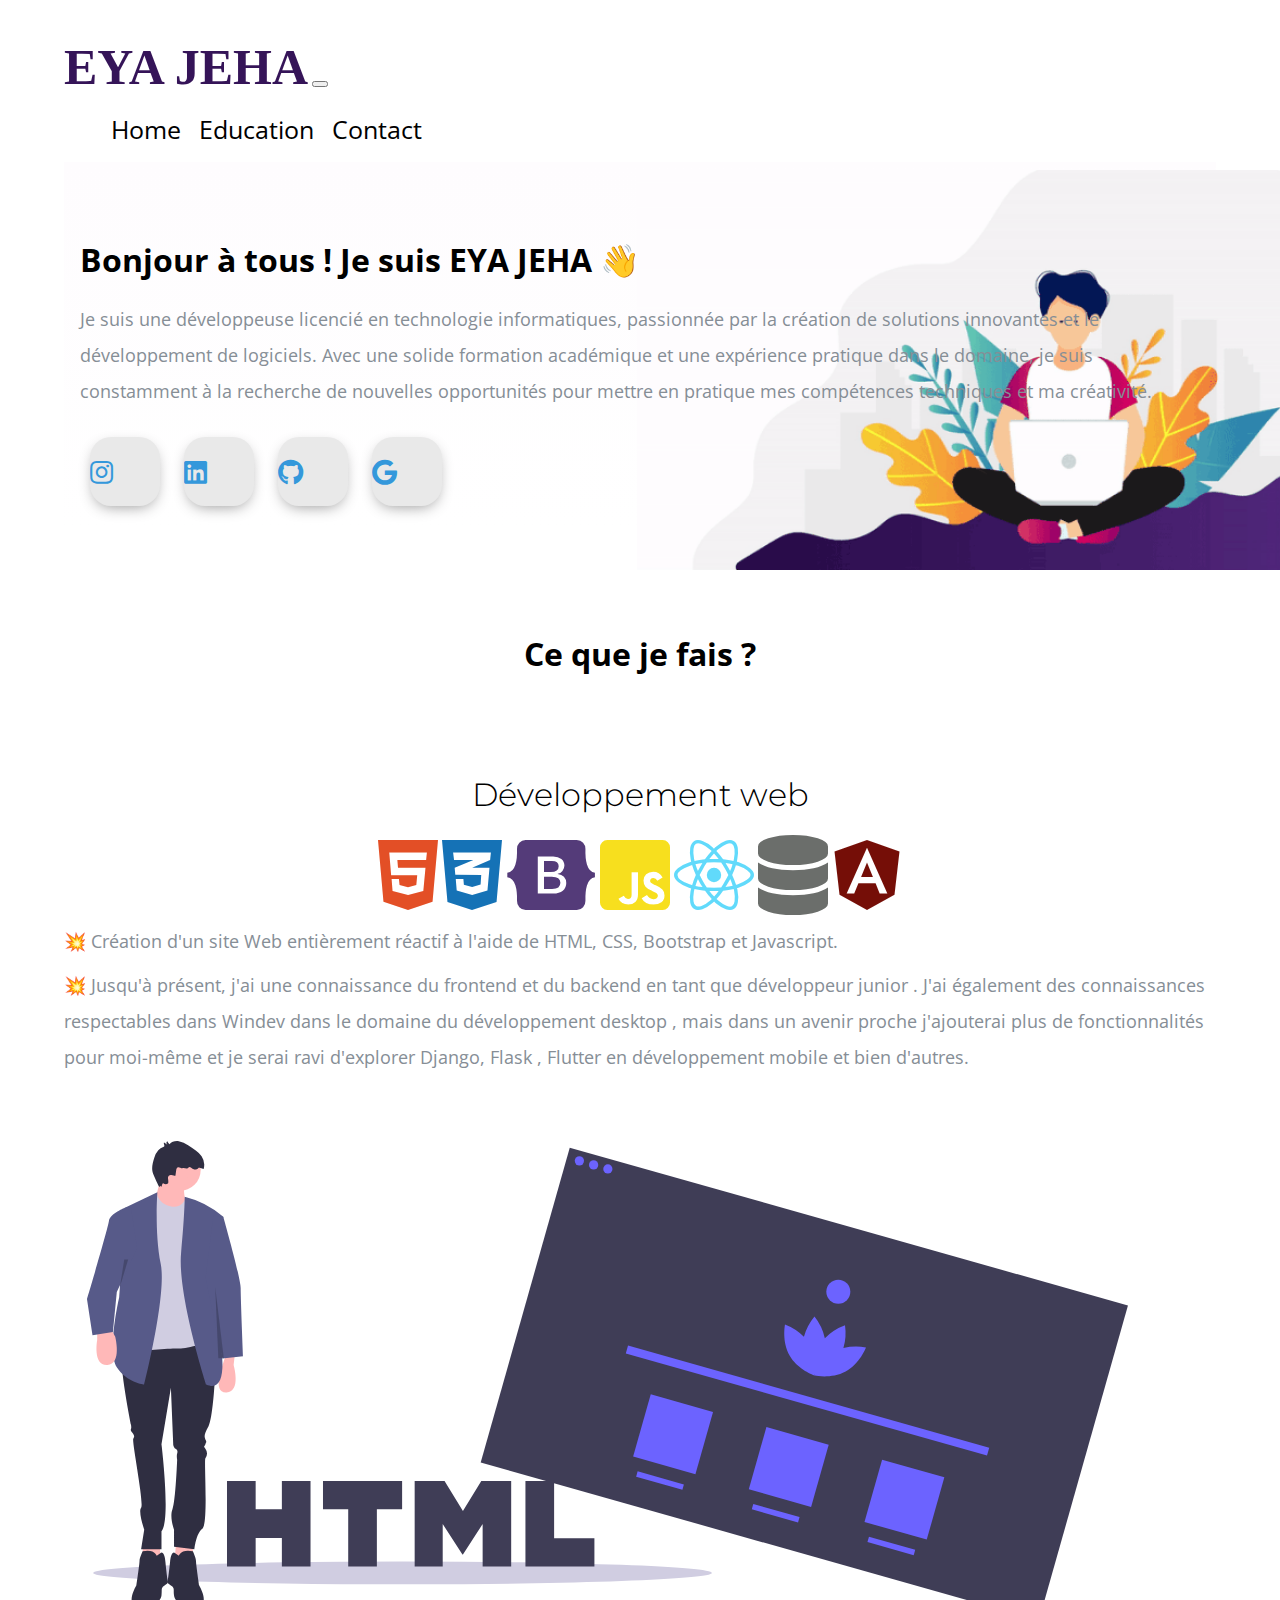
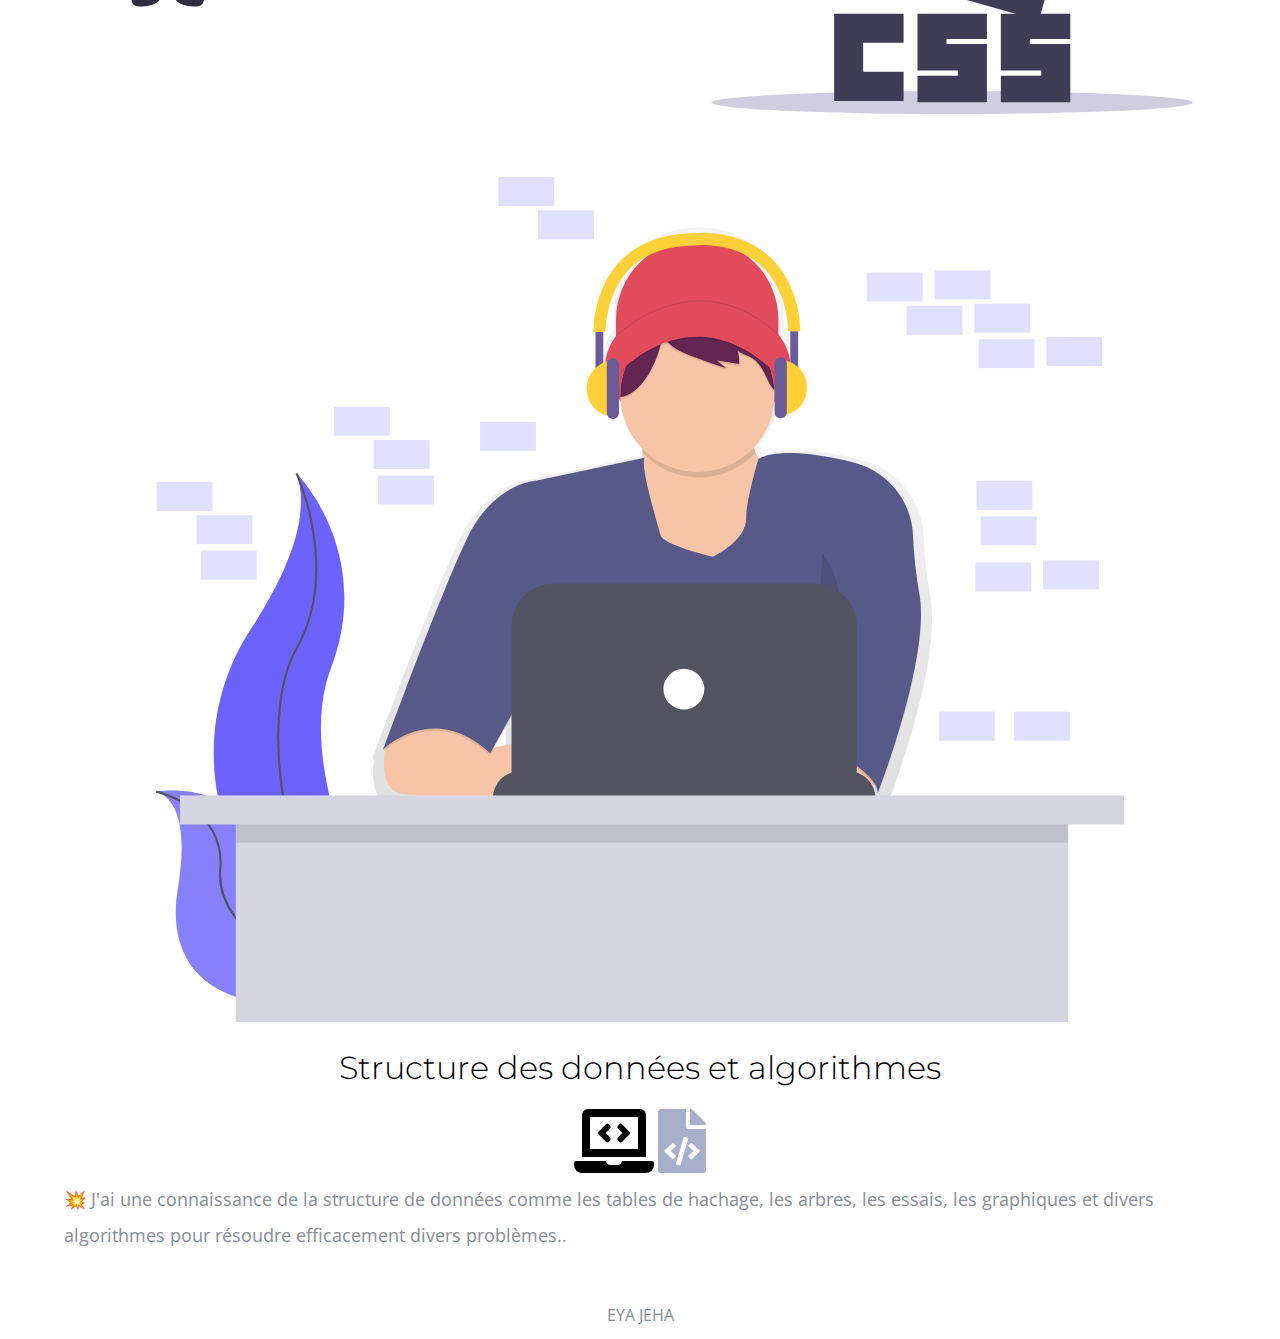
<file: index.html>
<!DOCTYPE html>
<html lang="en" dir="ltr">

<head>
  <meta charset="utf-8">
  <meta name="viewport" content="width=device-width,initial-scale=1">
  <title>EYA JEHA</title>
  <!-- <link rel="icon" href="Image/engineer.ico"> -->
  <link rel="stylesheet" href="https://stackpath.bootstrapcdn.com/bootstrap/4.5.0/css/bootstrap.min.css" integrity="sha384-9aIt2nRpC12Uk9gS9baDl411NQApFmC26EwAOH8WgZl5MYYxFfc+NcPb1dKGj7Sk" crossorigin="anonymous">
  <link rel="stylesheet" href="style.css">
  
  <link href="https://fonts.googleapis.com/css2?family=Arizonia&family=Montserrat:wght@400;800&display=swap" rel="stylesheet">
  <link href="https://fonts.googleapis.com/css2?family=Open+Sans:wght@700&display=swap" rel="stylesheet">
  <link rel="stylesheet" href="https://use.fontawesome.com/releases/v5.4.1/css/all.css" />
  <link rel="stylesheet" href="https://cdnjs.cloudflare.com/ajax/libs/font-awesome/5.13.1/css/all.min.css">
  <script src="https://code.jquery.com/jquery-3.5.1.slim.min.js" integrity="sha384-DfXdz2htPH0lsSSs5nCTpuj/zy4C+OGpamoFVy38MVBnE+IbbVYUew+OrCXaRkfj" crossorigin="anonymous"></script>
  <script src="https://cdn.jsdelivr.net/npm/popper.js@1.16.0/dist/umd/popper.min.js" integrity="sha384-Q6E9RHvbIyZFJoft+2mJbHaEWldlvI9IOYy5n3zV9zzTtmI3UksdQRVvoxMfooAo" crossorigin="anonymous"></script>
  <script src="https://stackpath.bootstrapcdn.com/bootstrap/4.5.0/js/bootstrap.min.js" integrity="sha384-OgVRvuATP1z7JjHLkuOU7Xw704+h835Lr+6QL9UvYjZE3Ipu6Tp75j7Bh/kR0JKI" crossorigin="anonymous"></script>
</head>
<body class="container-fluid body_section">
        <header>
              <nav class="navbar navbar-expand-lg navbar-light ">
                <a class="navbar-brand brand-name" href="#">EYA JEHA</a>
                <button class="navbar-toggler" type="button" data-toggle="collapse" data-target="#navbarSupportedContent" aria-controls="navbarSupportedContent" aria-expanded="false" aria-label="Toggle navigation">
                  <span class="navbar-toggler-icon"></span>
                </button>
        
                <div class="collapse navbar-collapse" id="navbarSupportedContent">
                  <ul class="navbar-nav ml-auto">
                    <li class="nav-item">
                      <a class="nav-link headerachor" href="index.html">Home</a>
                    </li>
                    <li class="nav-item">
                      <a class="nav-link headerachor" href="Education.html">Education</a>
                    </li>
                    <li class="nav-item">
                      <a class="nav-link headerachor" href="contact.html">Contact</a>
                    </li>
                  </ul>
              </nav>
          </header>

          <section id = "Home">
              <div class="row column1">
                <div class="col-lg-6 col-md-6 first-image">
                    <img class = "boyimage" src="Image/20200630_162659.gif" alt="">
                </div>  
                  <div class="col-lg-6 section-1">
                      <h1 class = "Hello">Bonjour à tous ! Je suis EYA JEHA <span class="wave">👋</span></h1>
                      <p>Je suis une développeuse licencié en technologie informatiques, passionnée par la création de solutions innovantes et le développement de logiciels. Avec une solide formation académique et une expérience pratique dans le domaine, je suis constamment à la recherche de nouvelles opportunités pour mettre en pratique mes compétences techniques et ma créativité.</p>
                          <div class=social_media_icon>
                            <a class="btn" href="https://www.instagram.com/eya_jeha/" target=_blank>
                              <i class="fab fa-instagram"></i>
                            </a>
                            <a class="btn" href="https://www.linkedin.com/in/jha-eya-59ab81296/" target=_blank>
                              <i class="fab fa-linkedin" aria-hidden="true"></i>
                            </a>
                            <a class="btn" href="" target=_blank>
                              <i class="fab fa-github"></i>
                            </a>
                            <a class="btn" href="mailto:jhaeya44@gmail.com" target=_blank>
                              <i class="fab fa-google"></i>
                            </a>
                          </div>
                  </div>
                  <div class="Image-boy col-lg-6"><img class="boy" src="Image/Boy-image.png" alt=""></div>
              </div>
          </section>


          <section id=Whatido>
            <h1>Ce que je fais ?</h1>
              
              <div class="row feature-2">
                <div class="col-lg-6 col-md-6 feature-web">
                  <h1 class="Feature-Heading">Développement web</h1>
                  <ul class = "dev-icon">
                    <li><i class="fab fa-html5 fa-5x" style="color:#e34f26"></i></li>
                    <li><i class="fab fa-css3-alt fa-5x" style="color:#1572b6"></i></li>
                    <li><i class="fab fa-bootstrap fa-5x" style="color:#543b79"></i></li>
                    <li><i class="fab fa-js-square fa-5x" style="color:#f7df1e"></i></li>
                    <li><i class="fab fa-react fa-5x" style="color:#61dafb"></i></li>
                    <li><i class="fas fa-database fa-5x" style="color:#6b6e6b"></i></li>
                    <li><i class="fab fa-angular fa-5x" style="color:#750e07"></i></li>
                
                  </ul>
                  <div class = "Data-Analytic">
                    <p class ="Features-paragraph">
                       💥 Création d'un site Web entièrement réactif à l'aide de HTML, CSS, Bootstrap et Javascript.</p>
                    <p  class ="Features-paragraph">
                       💥 Jusqu'à présent, j'ai une connaissance du frontend et du backend en tant que développeur junior .
                       J'ai également des connaissances respectables dans Windev dans le domaine du développement desktop ,
                       mais dans un avenir proche j'ajouterai plus de fonctionnalités pour moi-même 
                       et je serai ravi d'explorer  Django, Flask , Flutter en développement mobile  et bien d'autres.</p>
                      <p  class ="Features-paragraph">
                      </p>
                      </div>
                </div>
                <div class="col-lg-6 col-md-6 Feature-second-image ">
                  <img class = "Feature-svg-image" src="Image/website.svg" alt="">
                </div>
              </div>
              <div class="row feature-3">
                <div class = "col-lg-6 col-md-6 Feature-third-image">
                    <img class = "Feature-svg-image-3" src="Image/Coding.svg" alt="">
                  </div>
                  <div class="col-lg-6 col-md-6 feature-coding">
                    <h1 class="Feature-Heading">Structure des données et algorithmes</h1>
                    <ul class = "dev-icon">
                     <li></li>
                     <li><i class="fas fa-laptop-code fa-4x"></i></li>
                     
                     <li><i class="fas fa-file-code fa-4x" style="color: #a8afcb;"></i></li>
                    </ul>
                    <div class = "Data-Analytic">
                      <p class ="Features-paragraph">
                         💥 J'ai une connaissance de la structure de données comme les tables de hachage, les arbres, les essais, les graphiques et divers algorithmes pour résoudre efficacement divers problèmes..</p>
                      <p  class ="Features-paragraph">
                         </p>
                        </div>
                  </div>
              </div>
               
        
          </section>
    <footer class=footer> EYA JEHA</footer>
</body>
</html>
</file>
<file: style.css>
body{
    font-family: 'Open Sans', sans-serif;
    margin: 0;
  }
.body_section{
    padding : 3% 5% 1%;
}

p{
  font-size: 18px;
}

  a{
    text-decoration: none;
  }

  @font-face{
    font-family: fantasy;
    src:local('Lovely Home'), 
    url("Image/LovelyHome-9aBZ.ttf") format('truetype');

  }

.brand-name ,.navbar-light .navbar-brand{
      /* font-family: "Brush Script MT"; */
      /* margin-bottom: 3px; */
      font-family: "Lovely Home";
      font-size: 50px;
      font-weight: bold;
      color: #351458;
  }



  .headerachor {
    color: black;
    margin: 0 7px 0 7px;
    font-size: 25px;
  }

  .headerachor:hover {
    background-color: #f1f1f1;
  }

  /* Section 1 */
   .column1{
       background-image: linear-gradient(#fefcfe,#ffffff);
       padding : 8px 16px;
   }

  .section-1{
    margin-top: 6%;
    text-align: left;
    position: relative;
}
span.wave {
  animation-name: wave-animation;
  animation-duration: 2.5s;
  animation-iteration-count: infinite;
  transform-origin: 70% 70%;
  display: inline-block;
}

@keyframes wave-animation {
    0% { transform: rotate(  0.0deg) }
   10% { transform: rotate(-10.0deg) }
   20% { transform: rotate( 12.0deg) }
   30% { transform: rotate(-10.0deg) }
   40% { transform: rotate(  9.0deg) }
   50% { transform: rotate(  0.0deg) }
  100% { transform: rotate(  0.0deg) }
}

.first-image{
    position: absolute;
    right:0;
}
.boyimage{
  height: 400px;
}

@media only screen and (max-width : 1183px){
  .first-image{
    right:160px;
  }

}
.boy{
  width: 100%;
  height: 100%;
  animation: bounce 1.2s;
  animation-direction: alternate;
  animation-iteration-count: infinite;
}

@keyframes bounce{
  from{
      transform: translate3d(0,0,0);
  }
  to{
      transform: translate3d(0,20px,0);
  }
}

.Image-boy{
  text-align: center;
  align-items: center;
}

@media only screen and (min-width:951px){
  .Image-boy{
    display:none;
  }
}
  .Hello{
      margin-bottom: 20px;
  }
  p{
      line-height: 2;
      color: #868e96;
  }


  .btn {
    display: inline-block;
    width: 4.37rem;
    height: 4.37rem;
    background: #e9e9e9;
    padding: 0px 0px;
    margin: 10px;
    border-radius: 30%;
    box-shadow: 0 5px 15px -5px #00000070;
    color: #3498db;
    overflow: hidden;
    position: relative;
  }

  .btn i {
    line-height: 70px;
    font-size: 1.625rem;
    transition: 0.2s linear;
  }

  .btn:hover i {
    transform: scale(1.3);
    color: #f1f1f1;
  }

  .btn::before {
    content: "";
    position: absolute;
    width: 120%;
    height: 120%;
    background: #3498db;
    transform: rotate(45deg);
    left: -110%;
    top: 90%;
  }




  .btn:hover::before {
    animation: aaa 0.7s 1;
    top: -10%;
    left: -10%;
  }

  @media only screen and (max-width:470px){
    .btn{
      width: 2.5rem;
      height: 2.5rem;
      margin: 7px;
    }
    .btn i {
      line-height: 40px;
      font-size: 1em;
    }
  }

 #Whatido{
     text-align: center;
     padding-top: 7%;
 }

  /* Section 2 */
  .feature-1{
      padding-top: 5%;
      text-align: center;
      }
  .feature-2{
    padding-top: 5%;
    text-align: center;
}
  .feature-3{
  padding-top: 5%;
  padding-bottom: 20px;
  text-align: center;
  }

  .Feature-Heading{
      font-family: "Montserrat";
      font-weight: 300;
  }

  .Feature-first-image{
      padding : 0 2% 10%;
  }

  .Feature-second-image{
      padding : 5% 2% 0;
  }





  .Feature-svg-image{
      width: 100%;
      height:100%;
  }
  .Feature-svg-image-3{
    width: 84%;
    height: 84%;
  }




  .dev-icon{
      list-style: none;
      display: inline;
      padding: 0%;
  }


  .numpy{
    max-width: 100%;
    width : 30%;
    height: 30%;
    padding-bottom: 7%;
  }

  .pandas{
    max-width: 100%;
    max-height: 100%;
    width : 23%;
    height: 15%;
    padding-bottom: 7%;
    padding-left :0;
  }

  li{
    display: inline;
  }

  .Data-Analytic{
      text-align: left;
  }

  .Features-paragraph{
      margin-top : 8px;
      margin-bottom: 8px;
  }

  @media only screen and (max-width : 764px){
    .feature-2{
      display: flex;
      flex-direction: column;
    }
    .feature-web{
      order:2;
    }
      
      .brand-name ,.navbar-light .navbar-brand{
      /* font-family: "Brush Script MT"; */
      /* margin-bottom: 3px; */
      font-family: "Lovely Home";
      font-size: 40px;
      font-weight: bold;
      color: #351458;
  }
  }
  @media only screen and (max-width : 991px) and (min-width: 951px){
    .section-1{
      margin-top: auto;
      padding-right: 400px;
    }
  }
  @media only screen and (max-width : 950px){

    body,html{
      text-align: center;
      font-size: 16px;
      line-height: normal;
    }
    .Hello{
      margin-bottom: 10px;
    }
    h1{
      font-size: 25px;
    }
    p{
      font-size: 15px;
      line-height: normal;
    }
      .section-1{
          text-align: center;
      }
      .first-image{
          display: none;
      }

      .pandas{
        width: 23%;
        height: 15%;
      }
  }




footer{
  padding-top: 2%;
  color: #868e96;
  text-align: center;
}
</file>
